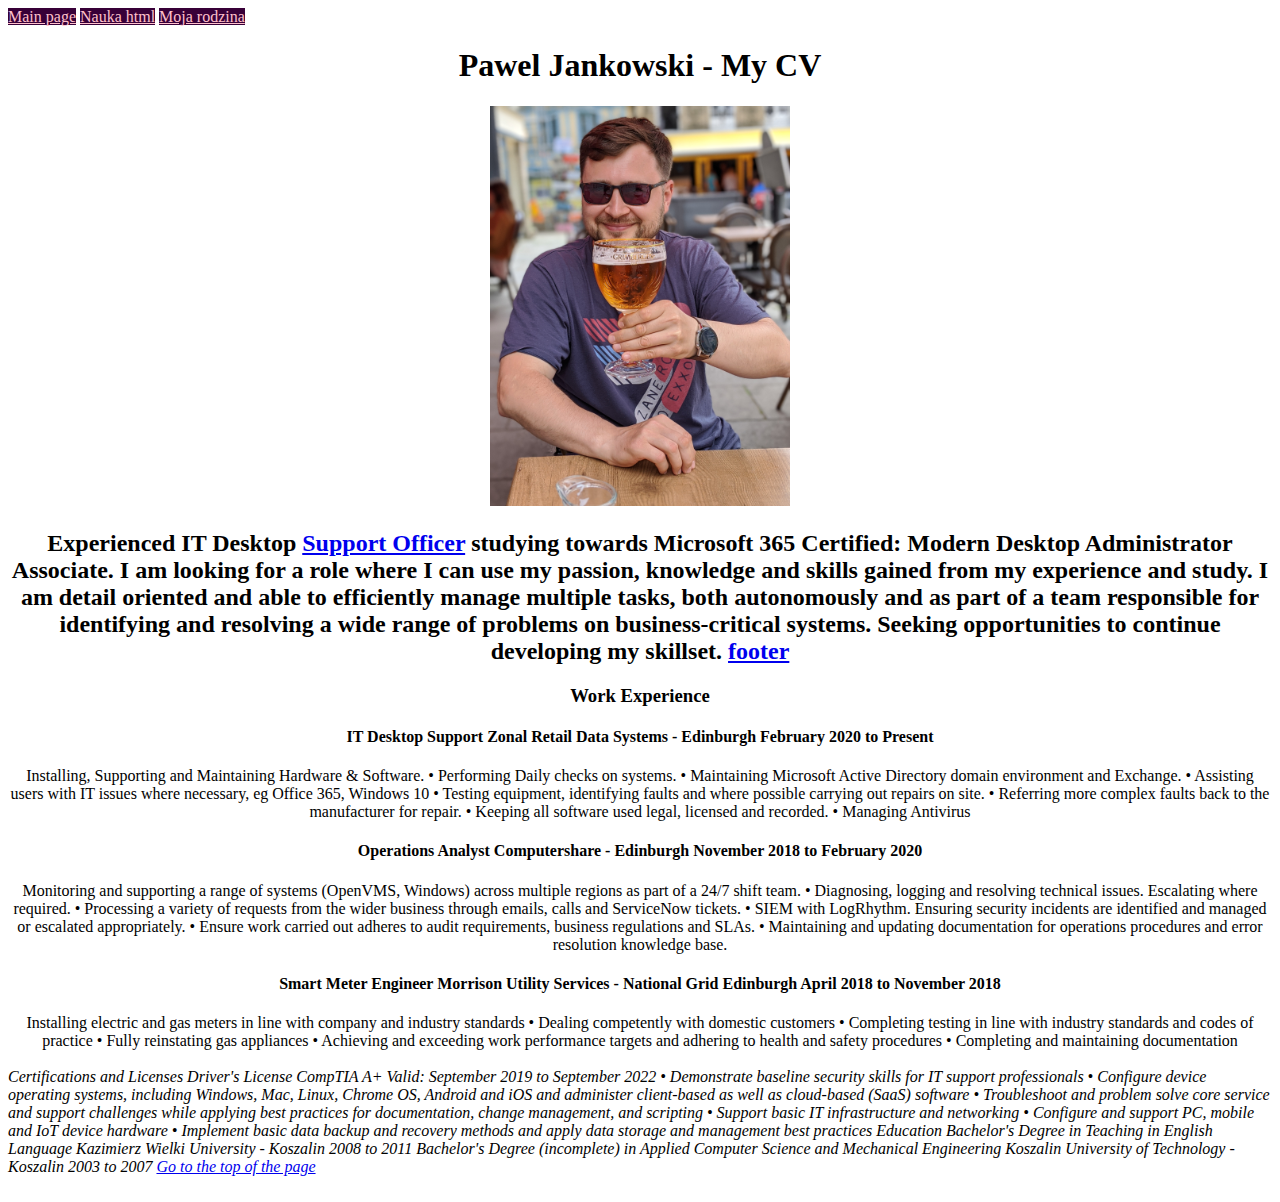
<file: index.html>
<!DOCTYPE html>
<html lang="en">
  <head>
    <meta charset="UTF-8" />
    <meta name="viewport" content="width=device-width, initial-scale=1.0" />
    <title>Pierwsza strona</title>
    <link href="style.css" rel="stylesheet" type="text/css" />
  </head>

  <body>
    <header>
      <nav>
        <a class="pinkcolor" href="index.html">Main page</a>
        <a class="pinkcolor" href="nauka-html.html">Nauka html</a>
        <a class="pinkcolor" href="moja-Rodzina.html">Moja rodzina</a>
      </nav>
    </header>

    <main>
      <center>
      <header id="top">
        <h1>Pawel Jankowski - My CV</h1>
        <img class="fit-picture" src="Janek.jpg" alt="Janek z piwem" />
      </header>
      <section>
        <h2>
          Experienced IT Desktop
          <a href="https://www.google.com">Support Officer</a> studying towards
          Microsoft 365 Certified: Modern Desktop Administrator Associate. I am
          looking for a role where I can use my passion, knowledge and skills
          gained from my experience and study. I am detail oriented and able to
          efficiently manage multiple tasks, both autonomously and as part of a
          team responsible for identifying and resolving a wide range of
          problems on business-critical systems. Seeking opportunities to
          continue developing my skillset. <a href="#footer">footer</a>
        </h2>
      </section>

      <section>
        <h3>Work Experience</h3>

        <article class="firstJob">
          <h4>
            IT Desktop Support Zonal Retail Data Systems - Edinburgh February
            2020 to Present
          </h4>
          Installing, Supporting and Maintaining Hardware & Software. •
          Performing Daily checks on systems. • Maintaining Microsoft Active
          Directory domain environment and Exchange. • Assisting users with IT
          issues where necessary, eg Office 365, Windows 10 • Testing equipment,
          identifying faults and where possible carrying out repairs on site. •
          Referring more complex faults back to the manufacturer for repair. •
          Keeping all software used legal, licensed and recorded. • Managing
          Antivirus
        </article>

        <article>
          <h4>
            Operations Analyst Computershare - Edinburgh November 2018 to
            February 2020
          </h4>
          Monitoring and supporting a range of systems (OpenVMS, Windows) across
          multiple regions as part of a 24/7 shift team. • Diagnosing, logging
          and resolving technical issues. Escalating where required. •
          Processing a variety of requests from the wider business through
          emails, calls and ServiceNow tickets. • SIEM with LogRhythm. Ensuring
          security incidents are identified and managed or escalated
          appropriately. • Ensure work carried out adheres to audit
          requirements, business regulations and SLAs. • Maintaining and
          updating documentation for operations procedures and error resolution
          knowledge base.
        </article>
        <article>
          <h4>
            Smart Meter Engineer Morrison Utility Services - National Grid
            Edinburgh April 2018 to November 2018
          </h4>
          Installing electric and gas meters in line with company and industry
          standards • Dealing competently with domestic customers • Completing
          testing in line with industry standards and codes of practice • Fully
          reinstating gas appliances • Achieving and exceeding work performance
          targets and adhering to health and safety procedures • Completing and
          maintaining documentation
        </article>
      </section>
    </main>
    <br />
    <footer id="footer">
      <i>
        Certifications and Licenses Driver's License CompTIA A+ Valid: September
        2019 to September 2022 • Demonstrate baseline security skills for IT
        support professionals • Configure device operating systems, including
        Windows, Mac, Linux, Chrome OS, Android and iOS and administer
        client-based as well as cloud-based (SaaS) software • Troubleshoot and
        problem solve core service and support challenges while applying best
        practices for documentation, change management, and scripting • Support
        basic IT infrastructure and networking • Configure and support PC,
        mobile and IoT device hardware • Implement basic data backup and
        recovery methods and apply data storage and management best practices
        Education Bachelor's Degree in Teaching in English Language Kazimierz
        Wielki University - Koszalin 2008 to 2011 Bachelor's Degree (incomplete)
        in Applied Computer Science and Mechanical Engineering Koszalin
        University of Technology - Koszalin 2003 to 2007
        <a href="#top">Go to the top of the page</a>
      </i>
    </footer>
    <br />
  </center>
    <script src="main.js"></script>
  </body>
</html>
</file>
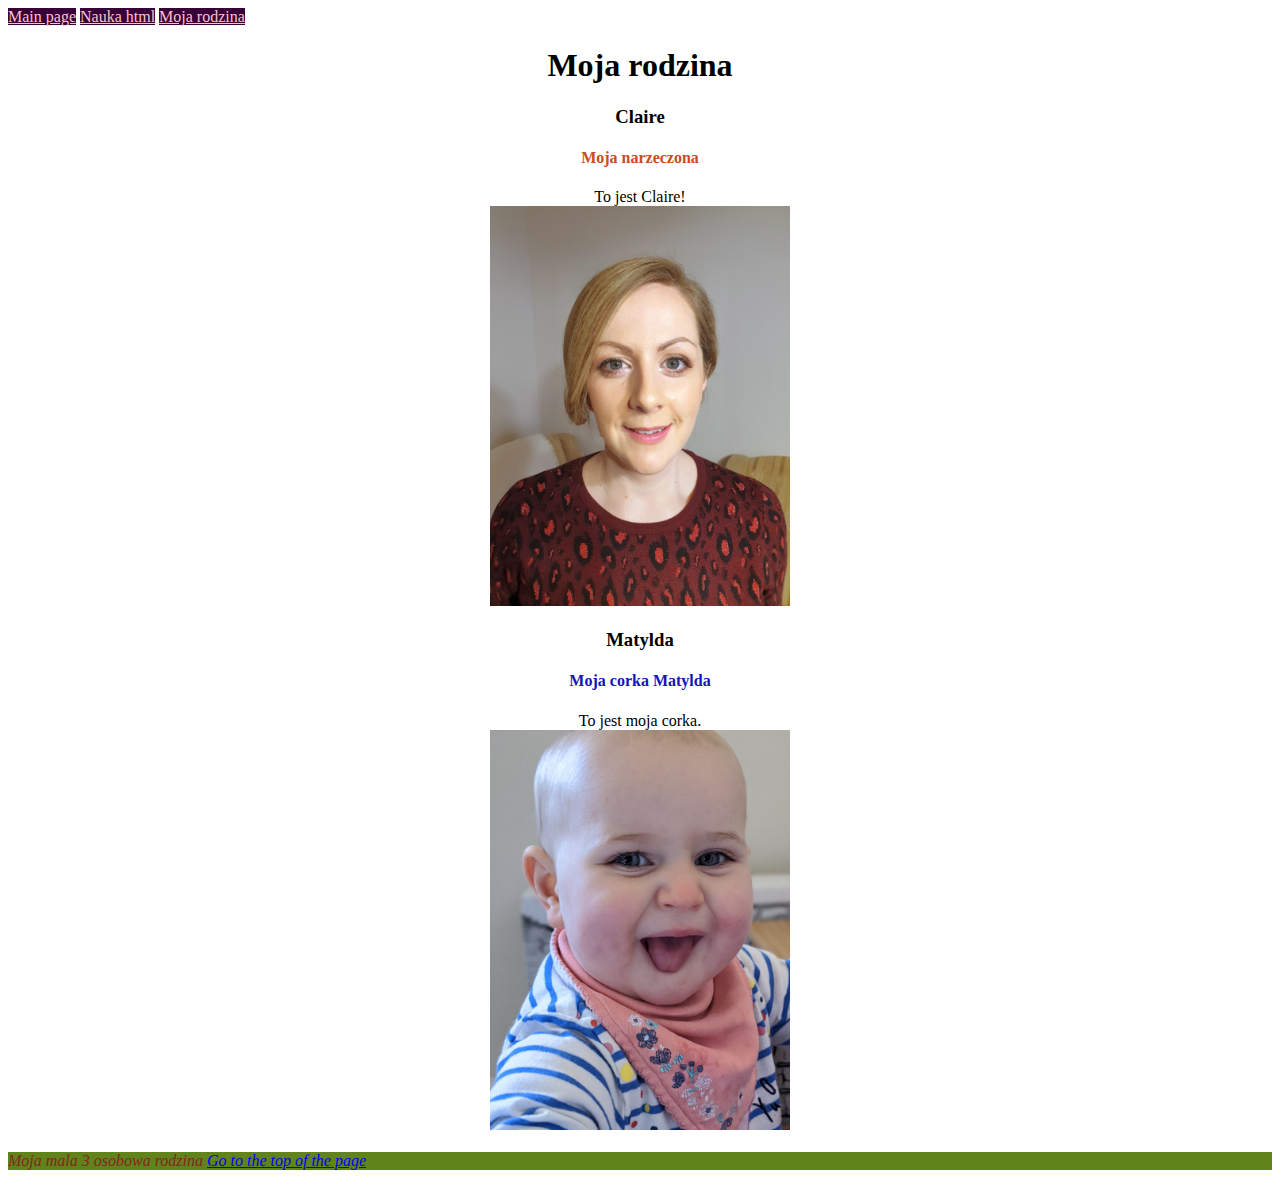
<file: moja-rodzina.html>
<!DOCTYPE html>
<html lang="en">
  <head>
    <meta charset="UTF-8" />
    <meta name="viewport" content="width=device-width, initial-scale=1.0" />
    <title>Moja rodzina</title>
    <link href="style.css" rel="stylesheet" type="text/css" />
  </head>

  <body>
    <header>
      <nav>
        <a class="pinkcolor" href="index.html">Main page</a>
        <a class="pinkcolor" href="nauka-html.html">Nauka html</a>
        <a class="pinkcolor" href="moja-Rodzina.html">Moja rodzina</a>
      </nav>
    </header>

    <main class="center">
            <header id="top">
        <h1 >Moja rodzina</h1>
      </header>

      <section>
        <h3>Claire</h3>

        <article>
          <h4 class="Claire" >Moja narzeczona</h4>
          To jest Claire!
          <br>
          <img class="fit-picture" src="Claire.jpg" alt="zdjecie Claire" />
        </article>
      </section>

      <section>
        <h3>Matylda</h3>

        <article>
          <h4 class="Matylda">Moja corka Matylda</h4>
          To jest moja corka.
          <br>
          <img class="fit-picture" src="Matylda.jpg" alt="zdjecie Matyldy" />
        </article>
      </section>
    </main>
    <br />
    <footer class="redLargeText" id="footer">
      <i>
        Moja mala 3 osobowa rodzina
        <a href="#top">Go to the top of the page</a>
      </i>
      <br />
    </footer>
  
    <script src="main.js"></script>

  </body>
</html>
</file>
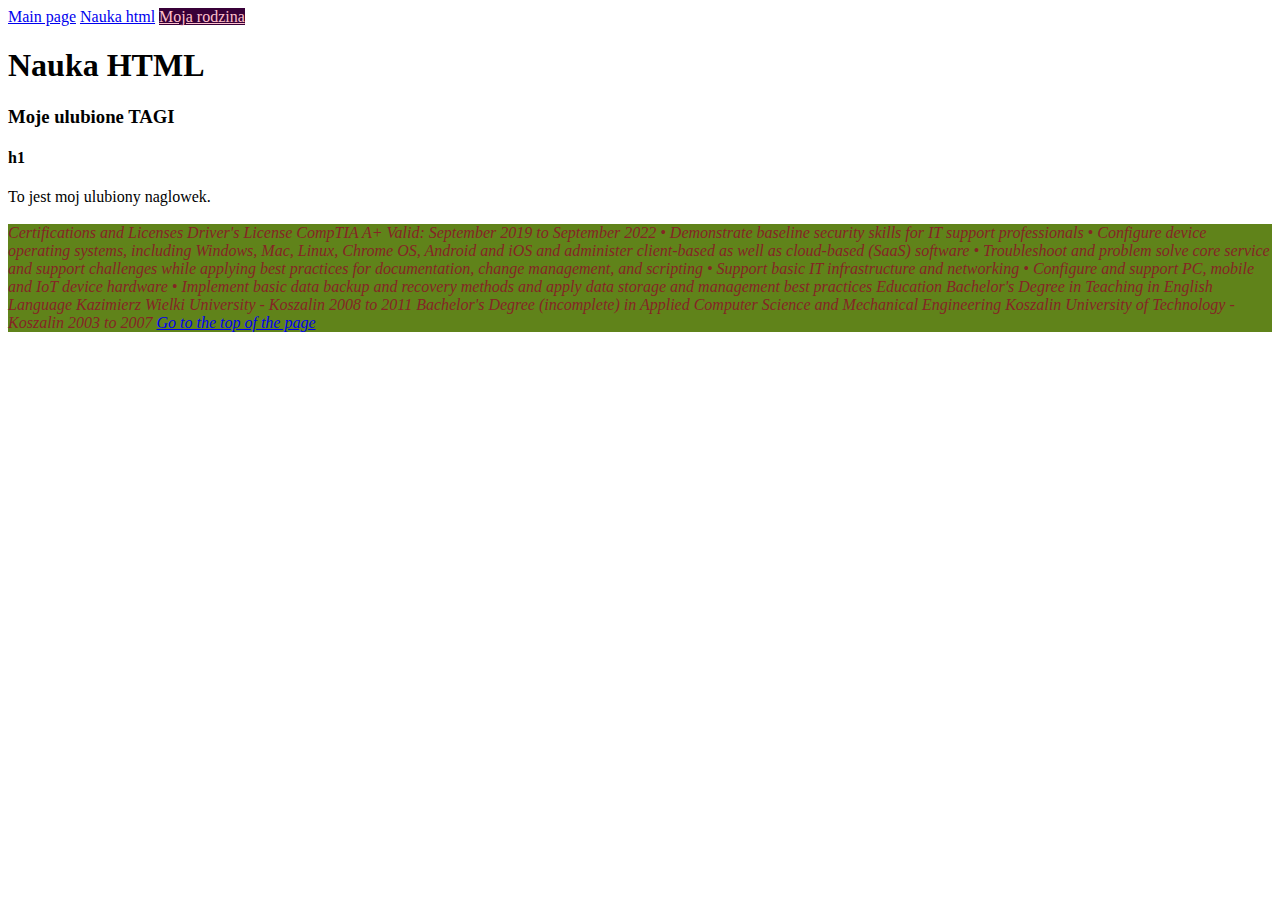
<file: nauka-html.html>
<!DOCTYPE html>
<html lang="en">
  <head>
    <meta charset="UTF-8" />
    <meta name="viewport" content="width=device-width, initial-scale=1.0" />
    <title>Pierwsza strona</title>
    <link href="style.css" rel="stylesheet" type="text/css" />
  </head>

  <body>
    <header>
      <nav>
        <a href="index.html">Main page</a>
        <a href="nauka-html.html">Nauka html</a>
        <a class="pinkcolor" href="moja-Rodzina.html">Moja rodzina</a>
      </nav>
    </header>

    <main>
      <header id="top">
        <h1>Nauka HTML</h1>
      </header>

      <section>
        <h3>Moje ulubione TAGI</h3>

        <article>
          <h4>h1</h4>
          To jest moj ulubiony naglowek.
        </article>

        
      </section>
    </main>
    <br />
    <footer class="redLargeText" id="footer">
      <i>
        Certifications and Licenses Driver's License CompTIA A+ Valid: September
        2019 to September 2022 • Demonstrate baseline security skills for IT
        support professionals • Configure device operating systems, including
        Windows, Mac, Linux, Chrome OS, Android and iOS and administer
        client-based as well as cloud-based (SaaS) software • Troubleshoot and
        problem solve core service and support challenges while applying best
        practices for documentation, change management, and scripting • Support
        basic IT infrastructure and networking • Configure and support PC,
        mobile and IoT device hardware • Implement basic data backup and
        recovery methods and apply data storage and management best practices
        Education Bachelor's Degree in Teaching in English Language Kazimierz
        Wielki University - Koszalin 2008 to 2011 Bachelor's Degree (incomplete)
        in Applied Computer Science and Mechanical Engineering Koszalin
        University of Technology - Koszalin 2003 to 2007
        <a href="#top">Go to the top of the page</a>
      </i>
      <br />
    </footer>
    <script src="main.js"></script>
  </body>
</html>
</file>
<file: style.css>
.fit-picture {
  width: 300px;
}
.redLargeText {
  color: rgb(133, 37, 37);
  background-color: rgb(96, 131, 26);
}

.Claire{
  color: rgb(201, 77, 32);
}
.Matylda{
  color: rgb(20, 20, 189);
}
.center{
  text-align: center;
}
.pinkcolor{
  color: pink;
  background-color: rgb(56, 0, 56);
}
</file>
